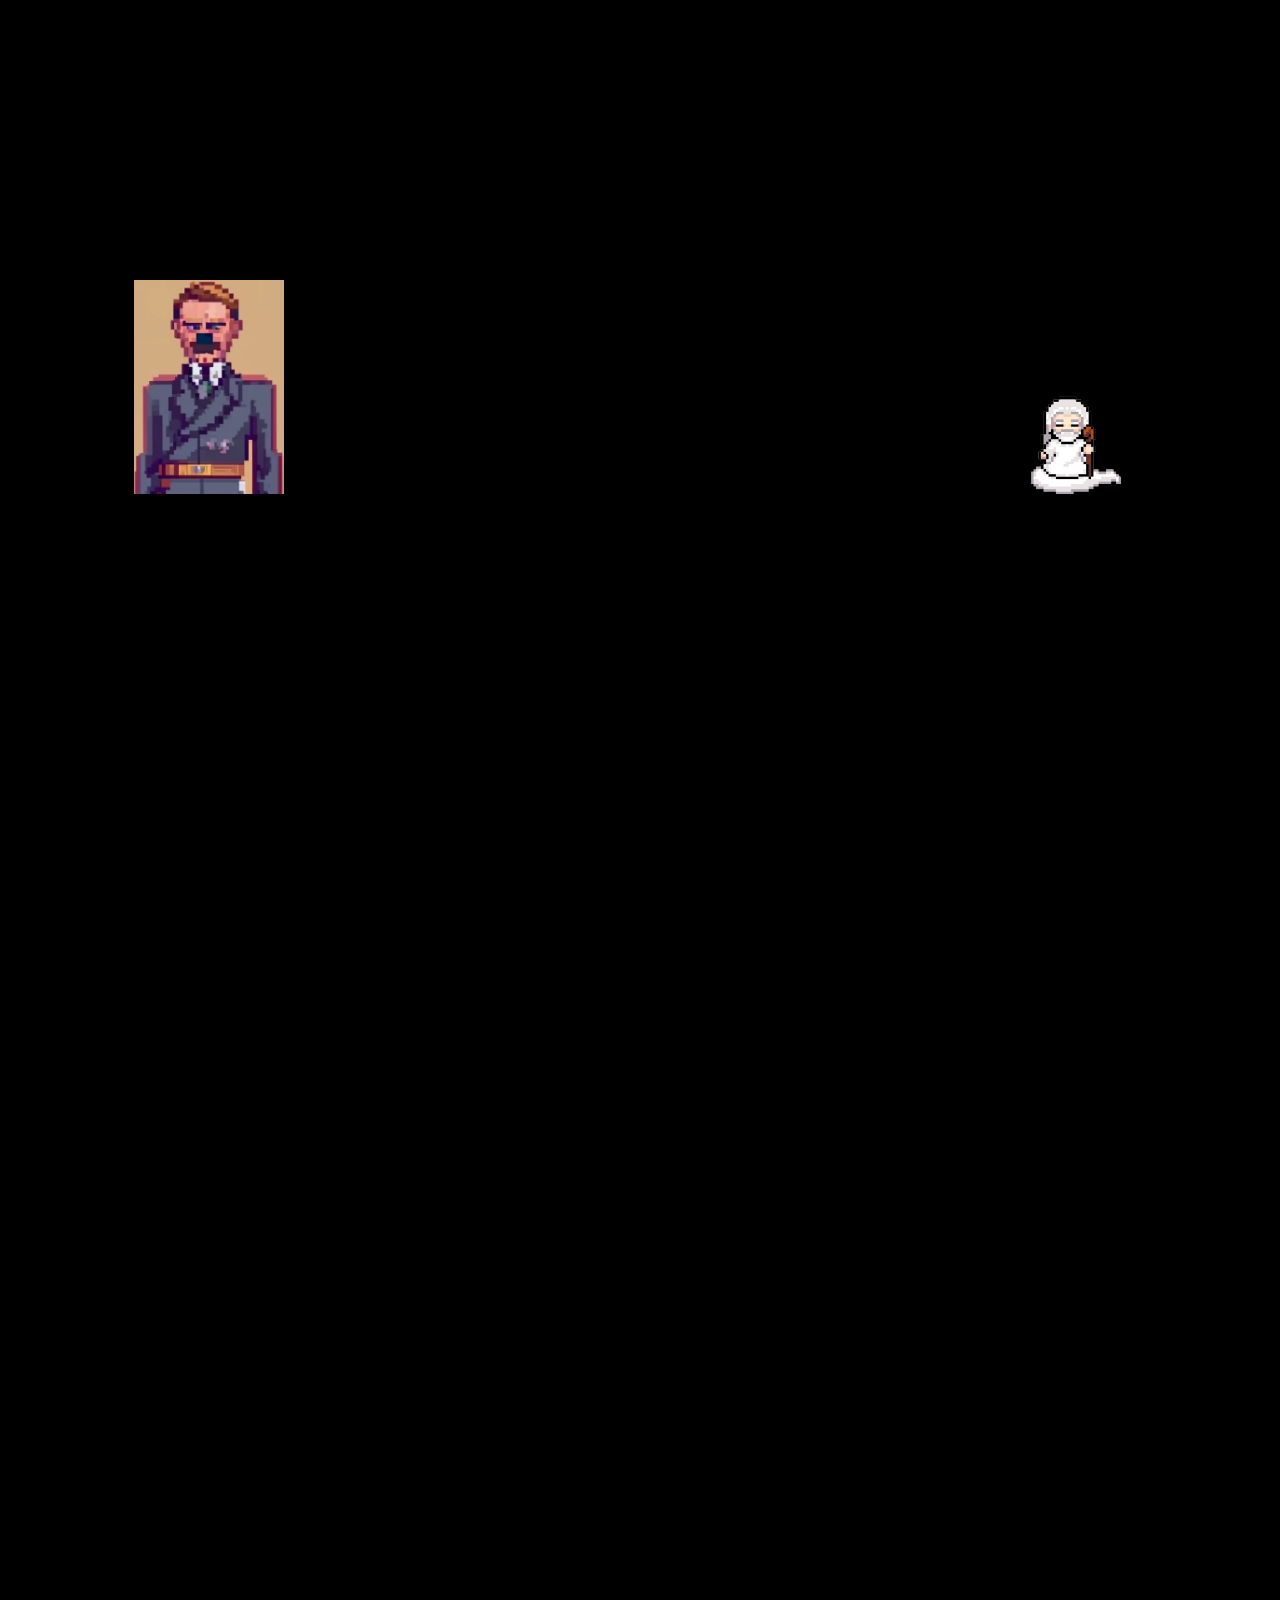
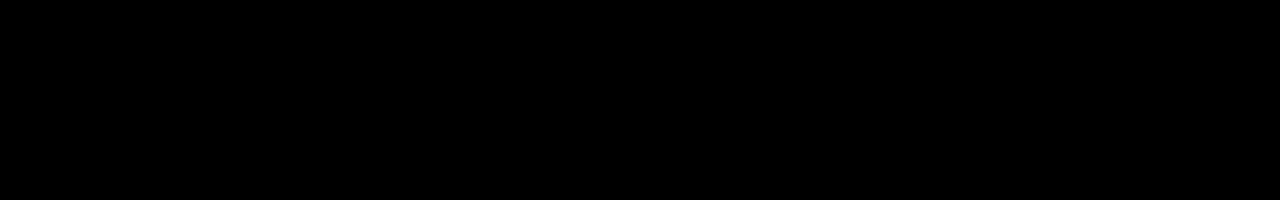
<file: credits.html>
<!DOCTYPE html>
<html lang="en">
<head>
    <meta charset="UTF-8">
    <meta name="viewport" content="width=device-width, initial-scale=1.0">
    <title>Credits</title>
    <link rel="stylesheet" href="styles/style_credits.css">
</head>
<body>

    <div id="conversation">
        <!-- Hitler -->
        <div class="dialogue-box" id="hitler-dialogue">...</div>
        <img id="hitler-img" src="photos/hitler.png" alt="Hitler">

        <!-- Jesus -->
        <div class="dialogue-box" id="jesus-dialogue">...</div>
        <img id="jesus-img" src="photos/jesus.png" alt="Jesus">
    </div>

    <div id="credits-container">
        <h2>🎬 The Legendary Credits 🎬</h2>
    
        <p><strong>Code & Debugging:</strong> GPT (aka my unpaid intern)</p>
        <p>                                                            </p>
        <p><strong>For Absolutely killing at roleplay:</strong> Hitler and Jesus</p>
        <p>                                                            </p>
        <p><strong>Special entrance:</strong>Krishna and Ashvathama</p>
        <p>                                                            </p>
        <p><strong>For spreading cuteness:</strong>Byte</p>
        <p>                                                            </p>
        <p><strong>For Keeping Me Awake:</strong> GOPAL and an unhealthy amount of Lays Chips</p>
        <p>                                                            </p>
        <p><strong>The khoofia jasoos:</strong> Prakruthi</p>
        <p>(Master of stealth, collector of secrets, and a really helpful friend)</p>
        <p>                                                            </p>
        <p><strong>For Giving his voice for a GREAT Cause:</strong> Aviral </p>
        <p>                                                            </p>
        <p><strong>For Ummm... Absolutely Nothing:</strong> Pikachu(why are you even here?)</p>
        <p>                                                            </p>
        <p><strong>For Giving Me Time to Finish This:</strong> Holi Holidays</p>
        <p>                                                            </p>
        <p><strong>For Saving My Sleep Schedule:</strong> No One. It's gone forever.</p>
        <p>                                                            </p>
        <p><strong>For Providing Free Code Storage:</strong> GitHub (but let’s be real, GPT did most of the work)</p>
        <p>                                                            </p>
        <p><strong>For The Motivation to Finish:</strong> Fear of missing Richa’s birthday</p>
        <p>                                                            </p>
        <p><strong>Special Thanks:</strong> My laptop for not exploding... yet.</p>
        <p>                                                            </p>
        <p><strong>And finally... the biggest reason this exists:</strong> </p>
        <h3>🥳 HAPPY BIRTHDAY, GOLU-CHA!!! 🎉🎂🎈</h3>
    </div>
    

    <script src="scripts/script_credits.js"></script>
</body>
</html>
</file>
<file: styles/style_credits.css>
body {
    background-color: black;
    color: white;
    font-family: Arial, sans-serif;
    text-align: center;
    overflow: hidden;
}

#conversation {
    height: 60vh;
    display: flex;
    justify-content: center;
    align-items: center;
    flex-direction: column;
    position: relative;
}

.character {
    font-weight: bold;
}

#hitler-img, #jesus-img {
    width: 150px;
    height: auto;
    position: absolute;
    bottom: 10%;
}

#hitler-img {
    left: 10%;
}

#jesus-img {
    right: 10%;
}

/* 🎤 Dialogue Boxes */
.dialogue-box {
    position: absolute;
    width: 300px;
    background: white;
    color: black;
    padding: 10px;
    border-radius: 10px;
    text-align: center;
    font-size: 1.2em;
    opacity: 0;
    transition: opacity 0.5s ease-in-out;
}

#hitler-dialogue {
    top: 20%;
    left: 8%;
}

#jesus-dialogue {
    top: 40%;
    right: 8%;
}

#credits-container {
    position: absolute;
    bottom: -100%;
    width: 100%;
    text-align: center;
    font-family: Arial, sans-serif;
    color: white;
    line-height: 2rem;
    opacity: 0; /* Start hidden */
    /* 🎥 Better spacing for readability */
    font-size: 1.3rem;
    line-height: 2rem; /* 🔥 Spaced-out lines */
    padding-bottom: 60px; /* More spacing */


}

@keyframes scrollCredits {
    from {
        bottom: -100%;
    }
    to {
        bottom: 100%;
    }
}

/* ✅ Add fade-in effect */
#credits-container p, #credits-container h2, #credits-container h3 {
    opacity: 0;
    animation: fadeIn 3s ease-in forwards;
}

@keyframes fadeIn {
    from {
        opacity: 0;
    }
    to {
        opacity: 1;
    }
}
/* 🎬 Slow down credit roll */
@keyframes rollCredits {
    from {
        bottom: -200%;
    }
    to {
        bottom: 100%;
    }
}

/* 🎭 Fade effect for smoother transition */
.dialogue-box {
    transition: opacity 0.5s ease-in-out;
}
</file>
